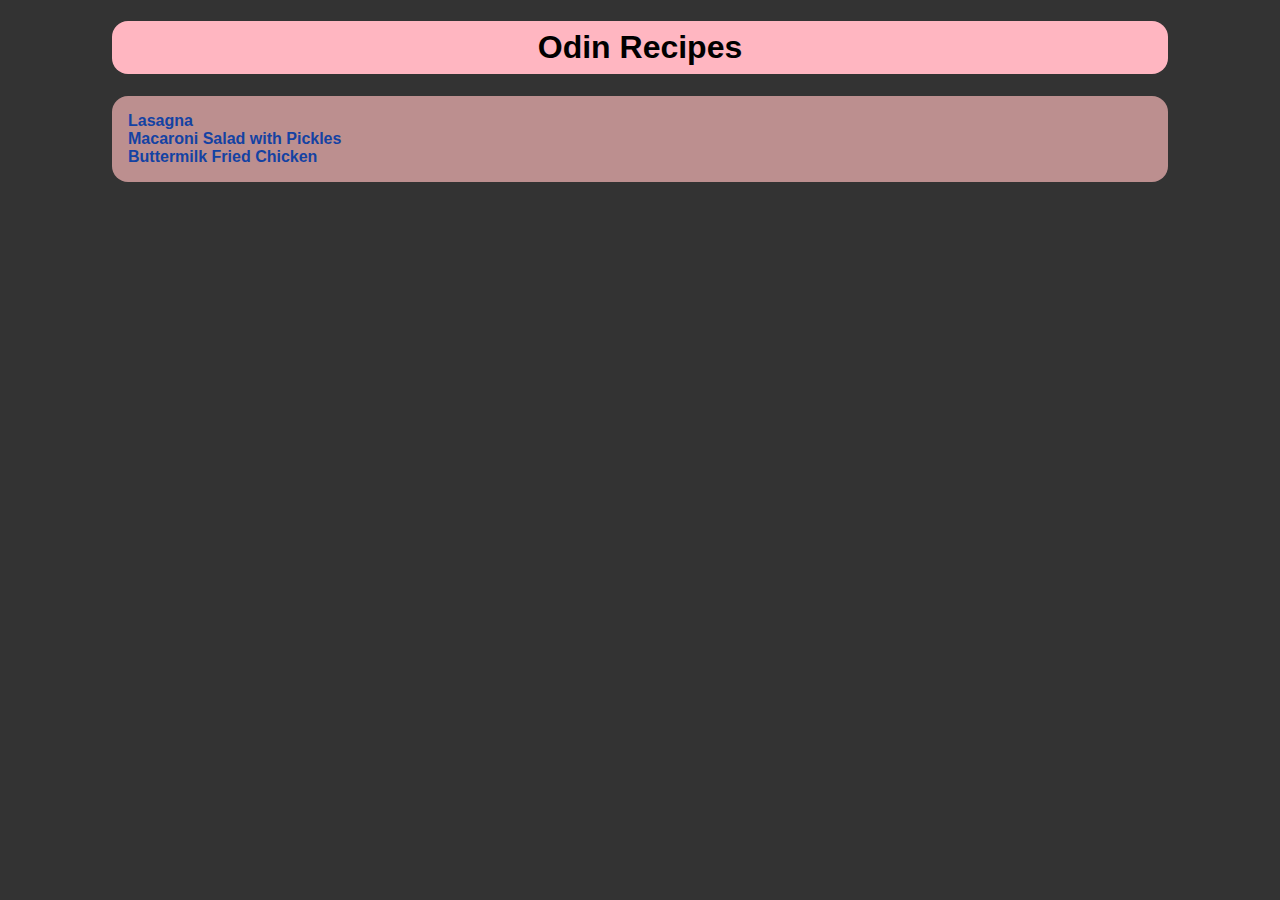
<file: index.html>
<!DOCTYPE html>
<html lang="en">
  <head>
    <meta charset="UTF-8" />
    <meta name="viewport" content="width=device-width, initial-scale=1.0" />
    <title>Odin Recipes</title>
    <link rel="stylesheet" href="styles.css" />
  </head>
  <body>
    <h1>Odin Recipes</h1>
    <ul>
      <li>
        <a href="recipes/lasagna.html">Lasagna</a>
      </li>
      <li>
        <a href="recipes/macaroni-salad.html">Macaroni Salad with Pickles</a>
      </li>
      <li>
        <a href="recipes/fried-chicken.html">Buttermilk Fried Chicken</a>
      </li>
    </ul>
  </body>
</html>
</file>
<file: styles.css>
body {
  font-family: Verdana, sans-serif;
  background-color: #333;
  box-sizing: border-box;
  margin: 0 auto;
  padding: 0px 7rem;
}

h1 {
  background-color: lightpink;
  text-align: center;
  border-radius: 1rem;
  padding: 0.5rem;
}

ul {
  padding: 1rem;
  background-color: rosybrown;
  border-radius: 1rem;
}

li {
  list-style: none;
}

li a {
  text-decoration: none;
  color: rgb(20, 66, 163);
  font-weight: bold;
}

li a:hover {
  color: #e0d9d9;
  text-decoration: underline;
}

li a:active {
  color: lightpink;
  text-decoration: none;
}
</file>
